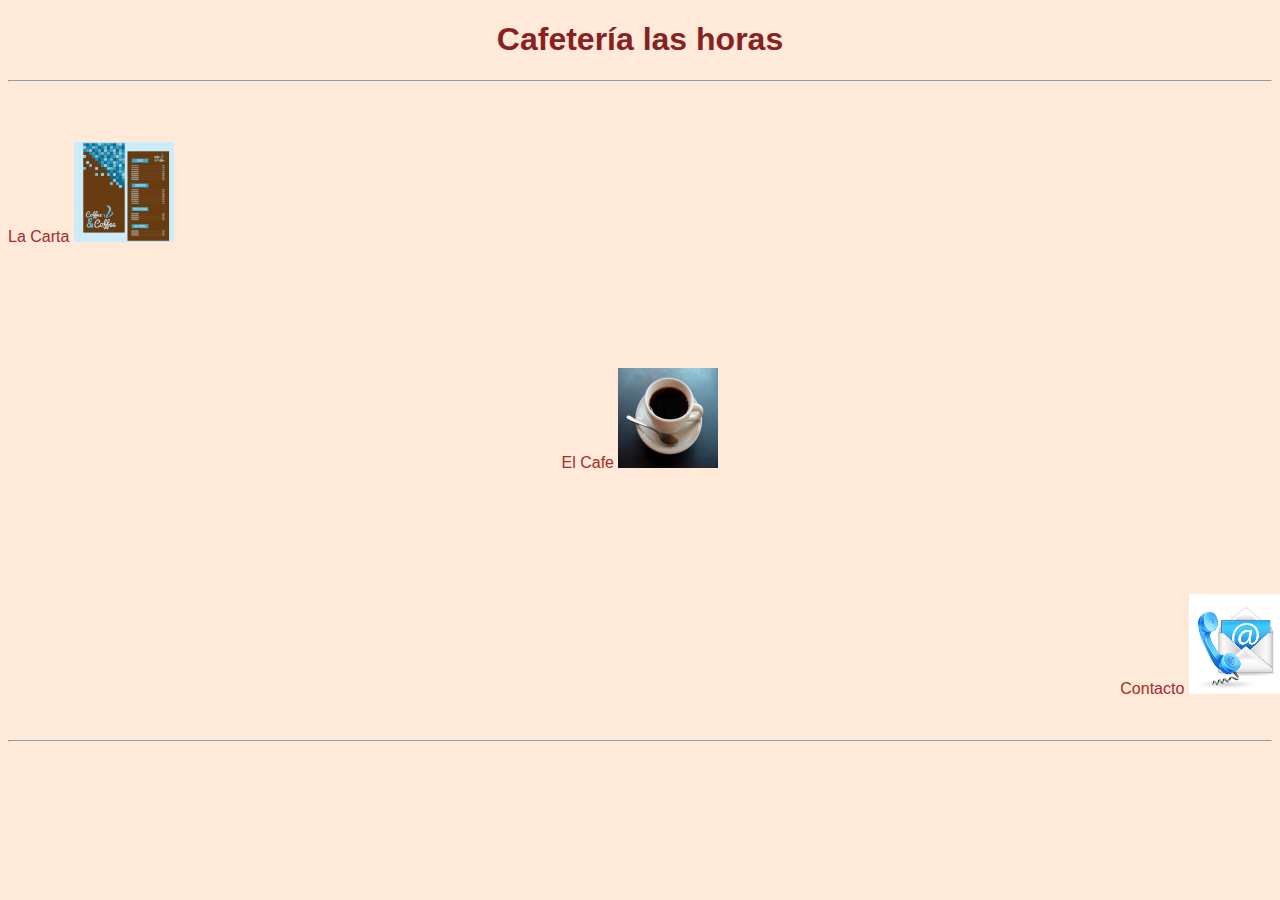
<file: index.html>
<!DOCTYPE html>
<html lang="es">
<head>
    <meta charset="UTF-8">
    <meta http-equiv="X-UA-Compatible" content="IE=edge">
    <meta name="viewport" content="width=device-width, initial-scale=1.0">
    <title>practica 4.2</title>
    <link rel="stylesheet" href="style.css">
</head>
<body style="background-color: rgb(255, 234, 217);">
    <h1 class="title">Cafetería las horas</h1>
    <hr>
    <br>
    <br>
    <p class="centrado">
        La Carta
        <a href="lacarta.html"><img src="img/carta.png" alt="Carta" width="100" height="100"></a>

    </p> 
    <br><br><br><br><br>
    <p class="centrado2">
        El Cafe
        <a href="elcafe.html"><img src="img/A_small_cup_of_coffee.jpeg" alt="Carta" width="100" height="100"></a>
    </p>
    <br><br><br><br><br>
    <p class="desplazado">
        Contacto
        <a href="contacto.html"><img src="img/contacto1.jpg" alt="contacto" width="100" height="100"></a> 
    </p>
    <br>
    <hr>
</body>
</html>
</file>
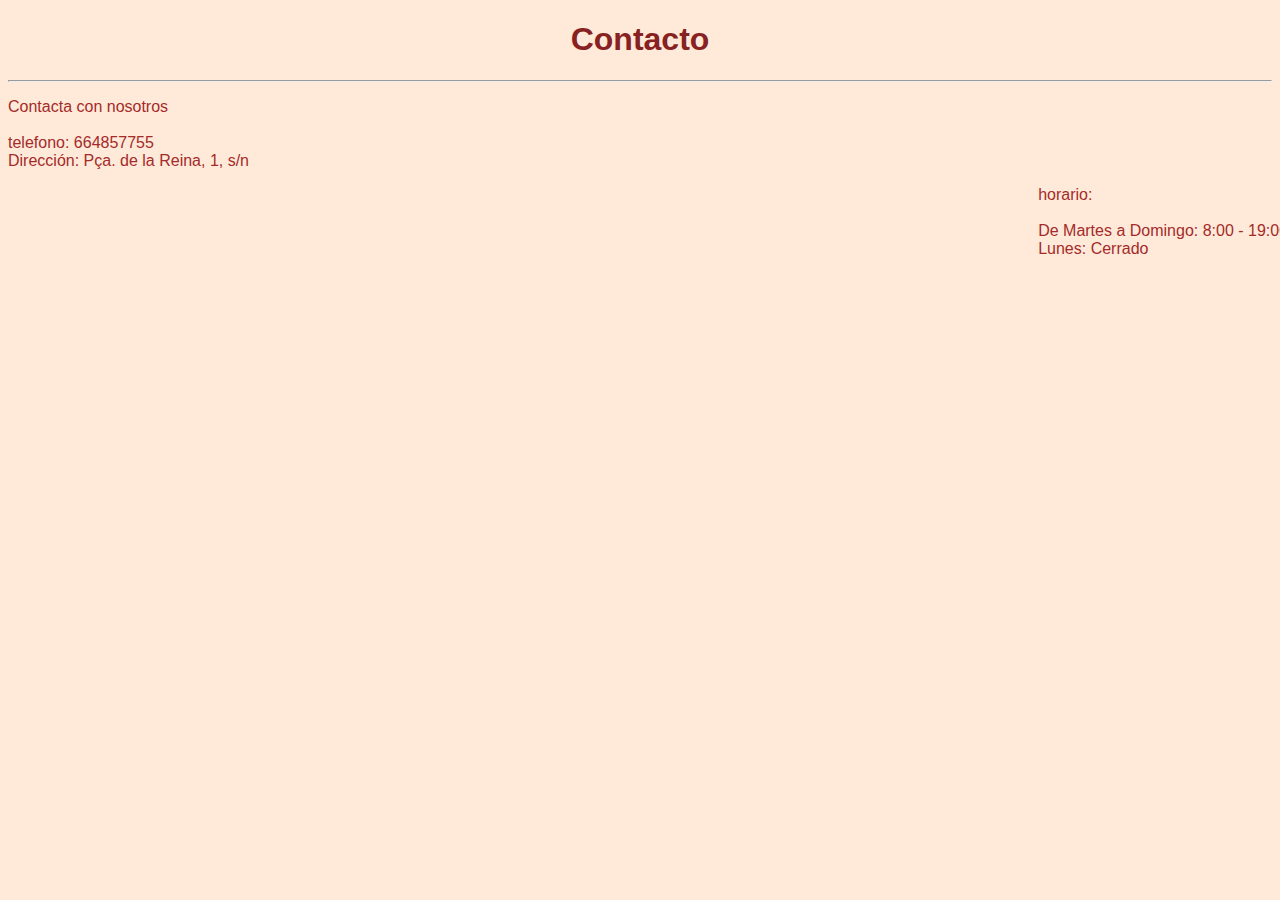
<file: contacto.html>
<!DOCTYPE html>
<html lang="es">
<head>
    <meta charset="UTF-8">
    <meta http-equiv="X-UA-Compatible" content="IE=edge">
    <meta name="viewport" content="width=device-width, initial-scale=1.0">
    <title>Contacto</title>
    <link rel="stylesheet" href="stylecontacto.css">
</head>
<body style="background-color: rgb(255, 234, 217);">
    <h1 class="title">Contacto</h1>
    <hr>
    <p class="p1">Contacta con nosotros
        <br><br>
        telefono: 664857755
        <br>
        Dirección: Pça. de la Reina, 1, s/n
    </p>
    <p class="p2">
        horario:
        <br><br>
        De Martes a Domingo: 8:00 - 19:00
        <br>
        Lunes: Cerrado
    </p>
    <p class="maps">
        <iframe src="https://www.google.com/maps/embed?pb=!1m18!1m12!1m3!1d3079.77642985231!2d-0.37729228463249664!3d39.47437917948576!2m3!1f0!2f0!3f0!3m2!1i1024!2i768!4f13.1!3m3!1m2!1s0xd604f4d4617f285%3A0xeee0bd0a45d3158a!2sPl.%20de%20la%20Reina%2C%20Valencia!5e0!3m2!1ses!2ses!4v1612790789698!5m2!1ses!2ses" width="600" height="450" frameborder="0" style="border:0;" allowfullscreen="" aria-hidden="false" tabindex="0"></iframe>


    </p>
</body>
</html>
</file>
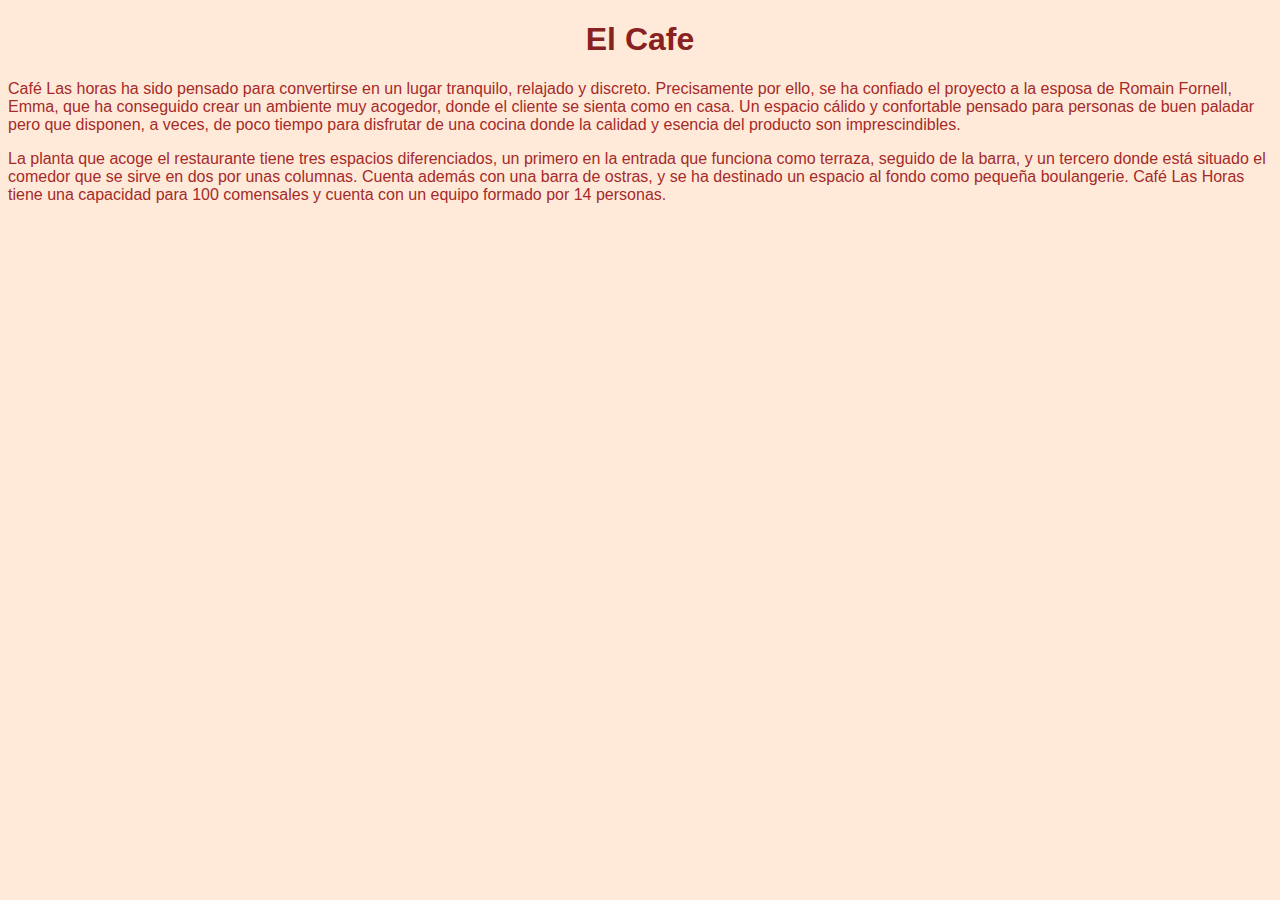
<file: elcafe.html>
<!DOCTYPE html>
<html lang="es">
<head>
    <meta charset="UTF-8">
    <meta http-equiv="X-UA-Compatible" content="IE=edge">
    <meta name="viewport" content="width=device-width, initial-scale=1.0">
    <title>El Cafe</title>
    <link rel="stylesheet" href="stylecafe.css">
</head>
<body style="background-color: rgb(255, 234, 217);">
    <h1 class="title">El Cafe</h1>
    <p class="p1">Café Las horas ha sido pensado para convertirse en un lugar tranquilo, relajado y discreto. Precisamente por ello, se ha confiado el proyecto a la esposa de Romain Fornell, Emma, que ha conseguido crear un ambiente muy acogedor, donde el cliente se sienta como en casa. Un espacio cálido y confortable pensado para personas de buen paladar pero que disponen, a veces, de poco tiempo para disfrutar de una cocina donde la calidad y esencia del producto son imprescindibles.</p>
    <p class="p2">La planta que acoge el restaurante tiene tres espacios diferenciados, un primero  en la entrada que funciona como terraza, seguido de la barra, y un tercero  donde está situado el comedor que se sirve en dos por unas columnas. Cuenta además con una barra de ostras, y se ha destinado un espacio al fondo como pequeña boulangerie. Café Las Horas tiene una capacidad para 100 comensales y cuenta con un equipo formado por 14 personas.</p>
</body>
</html>
</file>
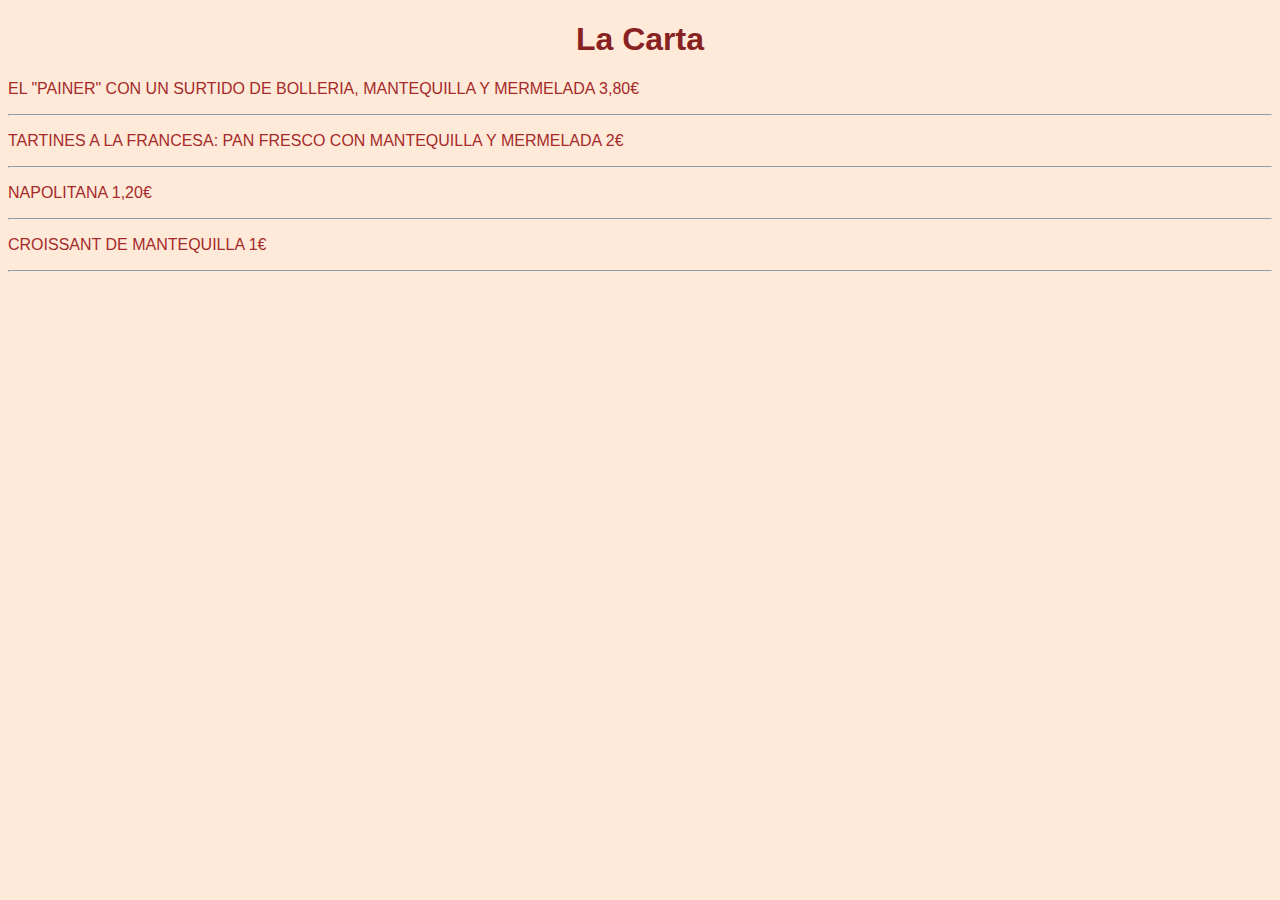
<file: lacarta.html>
<!DOCTYPE html>
<html lang="es">
<head>
    <meta charset="UTF-8">
    <meta http-equiv="X-UA-Compatible" content="IE=edge">
    <meta name="viewport" content="width=device-width, initial-scale=1.0">
    <title>La Carta</title>
    <link rel="stylesheet" href="stylecarta.css">
</head>
<body style="background-color: rgb(255, 234, 217);">
    <h1 class="title">La Carta</h1>
    <p class="p1">EL "PAINER" CON UN SURTIDO DE BOLLERIA, MANTEQUILLA Y MERMELADA 3,80€</p>
    <hr>
    <p class="p2">TARTINES A LA FRANCESA: PAN FRESCO CON MANTEQUILLA Y MERMELADA 2€</p>
    <hr>
    <p class="p3">NAPOLITANA 1,20€</p>
    <hr>
    <p class="p4">CROISSANT DE MANTEQUILLA 1€</p>
    <hr>
</body>
</html>
</file>
<file: style.css>
h1.title{
    text-align: center;
    color: rgb(136, 33, 33);
    font-family: Verdana, Geneva, Tahoma, sans-serif;
}

p.centrado{
    color: brown;
    font-family: Verdana, Geneva, Tahoma, sans-serif;
  }

p.centrado2{
    text-align: center;
    color: brown;
    font-family: Verdana, Geneva, Tahoma, sans-serif;
  }

p.desplazado{
    color: brown;
    font-family: Verdana, Geneva, Tahoma, sans-serif;
    position: relative;
    left: 88%;
  }
</file>
<file: stylecontacto.css>
h1.title{
    text-align: center;
    color: rgb(136, 33, 33);
    font-family: Verdana, Geneva, Tahoma, sans-serif;
}

p.p1{
    color: brown;
    font-family: Verdana, Geneva, Tahoma, sans-serif;

}

p.p2{
    color: brown;
    font-family: Verdana, Geneva, Tahoma, sans-serif;
    position: relative;
    left: 81.5%;
  }

p.maps{
    text-align: center;
    
}
</file>
<file: stylecafe.css>
h1.title{
    text-align: center;
    color: rgb(136, 33, 33);
    font-family: Verdana, Geneva, Tahoma, sans-serif;
}

p.p1{
    color: brown;
    font-family: Verdana, Geneva, Tahoma, sans-serif;
}

p.p2{
    color: brown;
    font-family: Verdana, Geneva, Tahoma, sans-serif;
}
</file>
<file: stylecarta.css>
h1.title{
    text-align: center;
    color: rgb(136, 33, 33);
    font-family: Verdana, Geneva, Tahoma, sans-serif;
}

p.p1{
    color: brown;
    font-family: Verdana, Geneva, Tahoma, sans-serif;
}

p.p2{
    color: brown;
    font-family: Verdana, Geneva, Tahoma, sans-serif;
}

p.p3{
    color: brown;
    font-family: Verdana, Geneva, Tahoma, sans-serif;
}

p.p4{
    color: brown;
    font-family: Verdana, Geneva, Tahoma, sans-serif;
}
</file>
